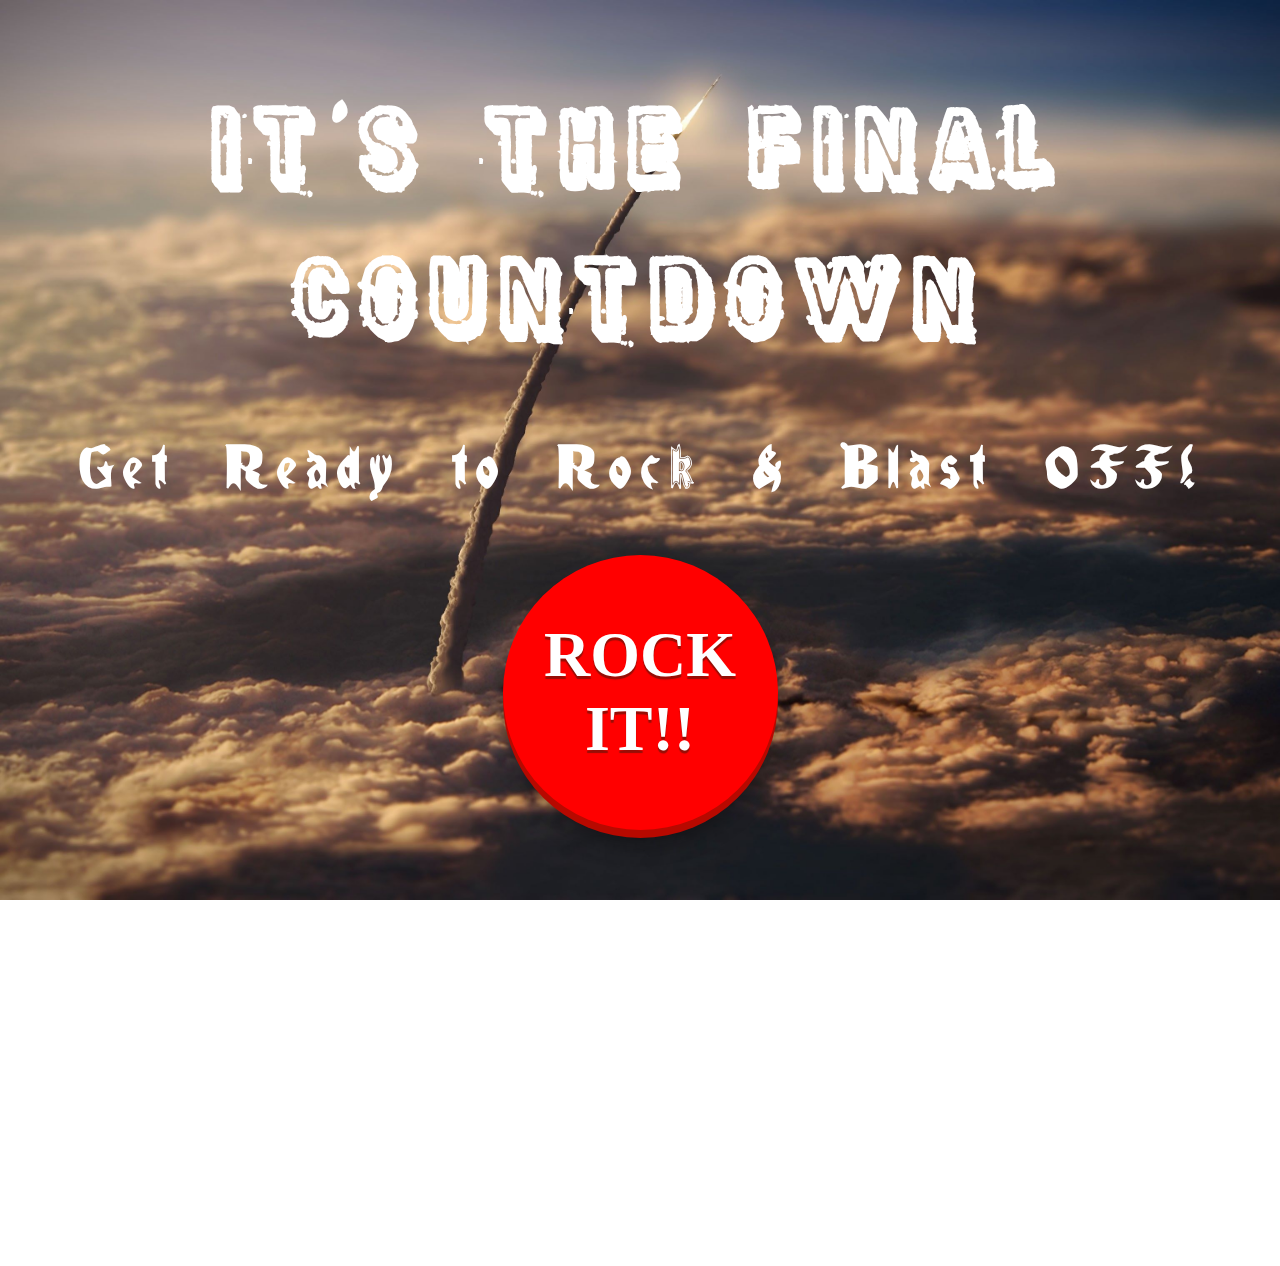
<file: BlastOff/blastoff_main.html>
<!DOCTYPE html>
<!-- blastoff_main.html by David Garcia, 2021 -->
<html lang="en">

<head>
    <meta charset="UTF-8">
    <meta http-equiv="X-UA-Compatible" content="IE=edge">
    <meta name="viewport" content="width=device-width, initial-scale=1.0">
    <link rel="stylesheet" href="styles.css">
    <title>The Final Countdown</title>

</head>

<body>
    <h1>It's The Final Countdown</h1>
    <h2>Get Ready to Rock & Blast OFF!</h2>

    <!-- Inserting three functions, Countdown, playing music, init to Blast OFF -->
    <!-- Centered the block element with margin auto -->
    <button onclick="startTheCountDown(); playMusic(); initializing()" class="margin-auto"><span>ROCK
            IT!!</span></button>

    <p id="CountdownDisplay"> 10 </p>
    <p id="BlastOffDisplay"> Initializing </p>

    <!-- Linking JavaScript file to HTML -->
    <script src="..\BlastOff\code.js"></script>

    <!-- Author information -->
    <footer id="footer">
        <p>Blast OFF Assignment by David Garcia, 2021</p>
    </footer>
</body>

</html>
</file>
<file: BlastOff/styles.css>
/* CSS for BlastOff Assignment
By David Garcia
11/28/2021 */

/* Custom font files included */
@font-face {
  font-family: "myRockFont";
  src: url(District.ttf);
}

@font-face {
  font-family: "myGothFont";
  src: url(QuaelGothic.ttf);
}

html {
  height: 100%;
}

body {
  position: relative;
  top: 0;
  bottom: 0;
  right: 0;
  left: 0;
  /* instructs browser to auto scale width & height */
  background: url('space-rocket.jpg') no-repeat center fixed;
  /* resizes the background image to cover up whole tag space, 
    image will be stretched and cropped depending on ratio. */
  background-size: cover;
}

h1 {
  color: white;
  font-family: myRockFont;
  font-size: 100px;
  letter-spacing: 10px;
  word-spacing: 20px;
  line-height: 150px;
  text-align: center;
}

h2 {
  color: white;
  font-family: myGothFont;
  font-size: 55px;
  letter-spacing: 10px;
  word-spacing: 12px;
  line-height: 75px;
  text-align: center;
}

/* Got example for big red button on codepen https://codepen.io/dudleystorey/pen/zqgGn */
button {
  border-radius: 75%;
  width: 275px;
  height: 275px;
  border: none;
  color: white;
  font-family: fantasy;
  font-weight: 900;
  font-size: 4rem;
  background: red;
  text-shadow: 0 3px 1px rgba(122, 17, 8, .8);
  box-shadow: 0 8px 0 rgb(183, 9, 0),
    0 15px 20px rgba(0, 0, 0, .35);
  text-transform: uppercase;
  transition: .2s all ease-out;
  outline: none;
  cursor: pointer;
  text-align: center;
  display: flex;
  justify-content: center;
  align-items: center;
}

/* Used https://www.w3schools.com/howto/howto_css_animate_buttons.asp to animate buttons */

/* Background color when mouse hovers over button */
button:hover {
  background-color: darkred;
}

/* Centers a button level element, sets both margin left & right */
.margin-auto {
  margin: 0 auto;
}

/* Button active state */
button:active {
  /* Controls space inside the button, buffer room, and clickable space */
  padding-top: 2px;
  /* How much the button moves */
  transform: translateY(2px);
  box-shadow: 0 4px 0 rgb(85, 7, 7),
    0 8px 6px rgba(3, 3, 3, 0.45);
}

#CountdownDisplay {
  font-family: myRockFont;
  font-size: 4.0rem;
  text-align: center;
  color: white
}

#BlastOffDisplay {
  font-family: myRockFont;
  font-size: 4.0rem;
  text-align: center;
  color: white
}

/* Needs to be absolute with value of 0 to stick to bottom of whole wrap */
#footer {
  font-family: myRockFont;
  font-size: 20px;
  position: absolute;
  bottom: 2;
  width: 100%;
  height: 6rem;
  color: white
}
</file>
